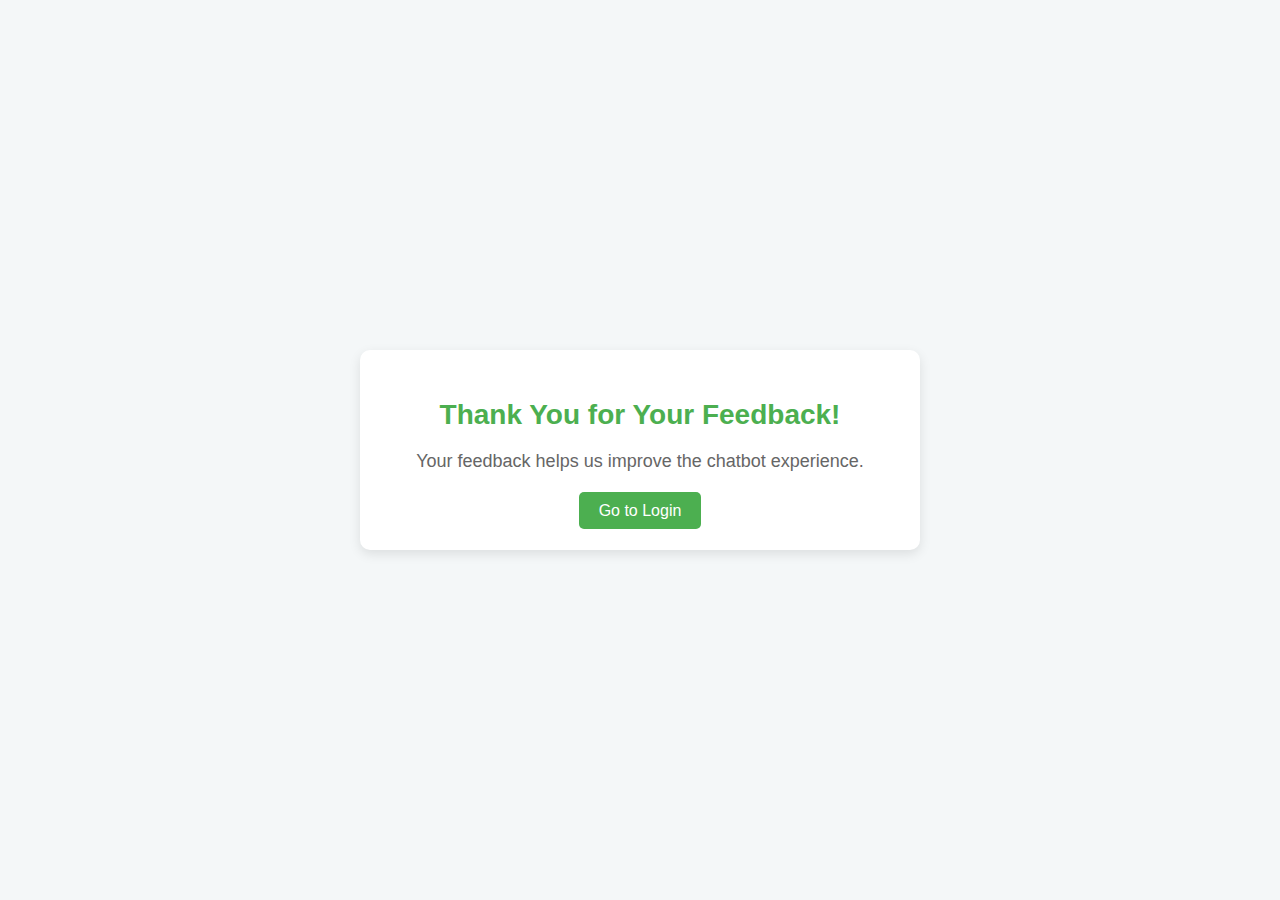
<file: templates/thank_you.html>
<!DOCTYPE html>
<html lang="en">
<head>
    <meta charset="UTF-8">
    <meta http-equiv="X-UA-Compatible" content="IE=edge">
    <meta name="viewport" content="width=device-width, initial-scale=1.0">
    <title>Thank You</title>
    <style>
        body {
            font-family: 'Arial', sans-serif;
            background-color: #f4f7f8;
            color: #333;
            margin: 0;
            padding: 0;
            display: flex;
            justify-content: center;
            align-items: center;
            height: 100vh;
        }
        .container {
            background-color: #fff;
            text-align: center;
            padding: 30px;
            border-radius: 10px;
            box-shadow: 0 4px 12px rgba(0, 0, 0, 0.1);
            max-width: 500px;
            width: 100%;
        }
        h1 {
            color: #4CAF50;
            font-size: 28px;
            margin-bottom: 20px;
        }
        p {
            font-size: 18px;
            margin-bottom: 30px;
            color: #666;
        }
        a {
            text-decoration: none;
            padding: 10px 20px;
            background-color: #4CAF50;
            color: white;
            border-radius: 5px;
            font-size: 16px;
            transition: background-color 0.3s ease;
        }
        a:hover {
            background-color: #45a049;
        }
    </style>
</head>
<body>
    <div class="container">
        <h1>Thank You for Your Feedback!</h1>
        <p>Your feedback helps us improve the chatbot experience.</p>
        <a href="/">Go to Login</a>
    </div>
</body>
</html>
</file>
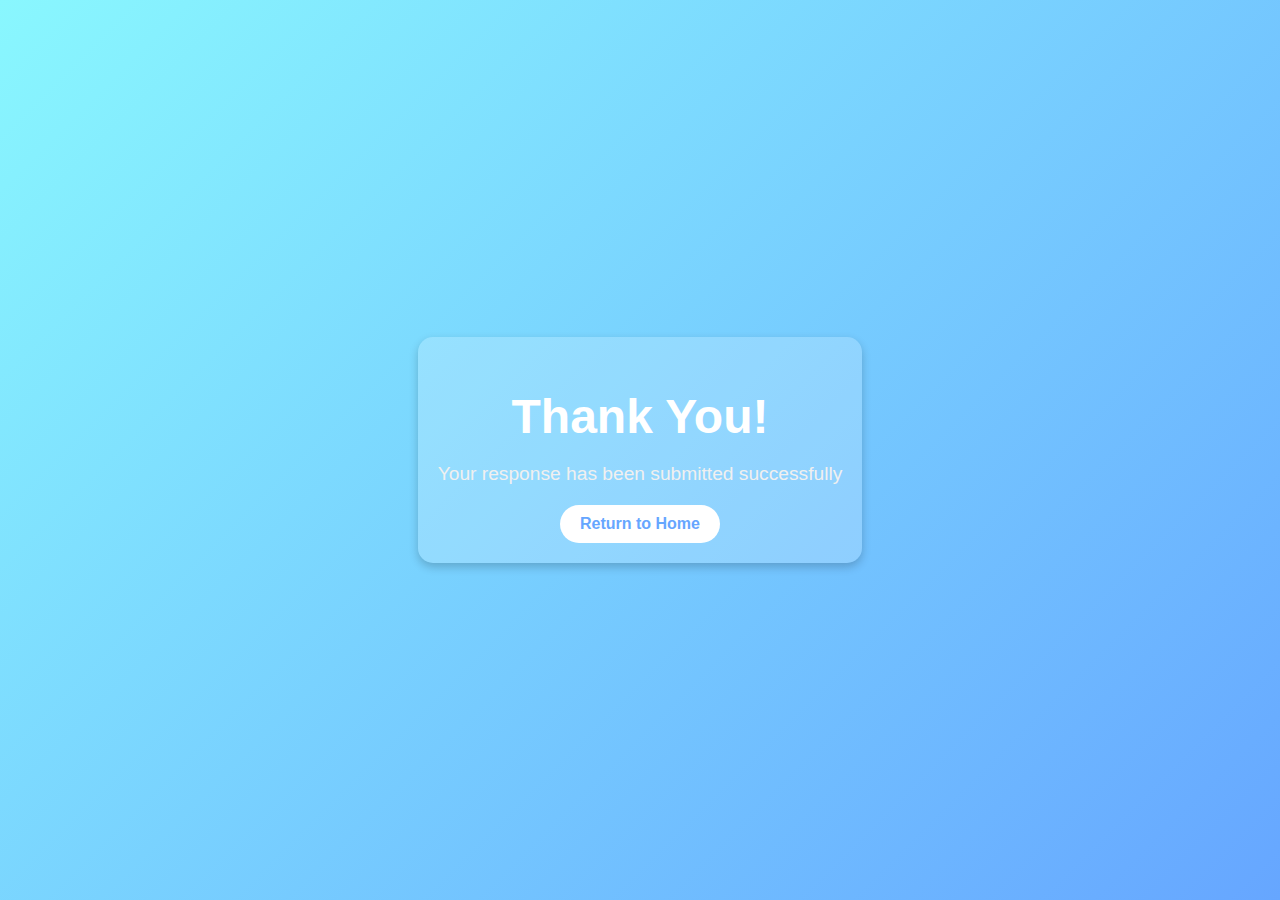
<file: templates/thankyou.html>
<!DOCTYPE html>
<html lang="en">
<head>
    <meta charset="UTF-8">
    <meta name="viewport" content="width=device-width, initial-scale=1.0">
    <meta http-equiv="X-UA-Compatible" content="ie=edge">
    <title>Thank You</title>
    <style>
        body {
            margin: 0;
            padding: 0;
            display: flex;
            justify-content: center;
            align-items: center;
            height: 100vh;
            background: linear-gradient(135deg, #89f7fe 0%, #66a6ff 100%);
            font-family: 'Arial', sans-serif;
            color: #fff;
        }
        .container {
            text-align: center;
            padding: 20px;
            background-color: rgba(255, 255, 255, 0.2);
            border-radius: 15px;
            box-shadow: 0 4px 10px rgba(0, 0, 0, 0.2);
            animation: fadeIn 1.5s ease-in-out;
        }
        h1 {
            font-size: 3em;
            margin-bottom: 10px;
            color: #fff;
        }
        p {
            font-size: 1.2em;
            margin-bottom: 20px;
            color: #f0f0f0;
        }
        a {
            display: inline-block;
            padding: 10px 20px;
            background-color: #fff;
            color: #66a6ff;
            border-radius: 25px;
            text-decoration: none;
            font-weight: bold;
            transition: background-color 0.3s, color 0.3s;
        }
        a:hover {
            background-color: #66a6ff;
            color: #fff;
        }
        @keyframes fadeIn {
            0% { opacity: 0; }
            100% { opacity: 1; }
        }
    </style>
</head>
<body>
    <div class="container">
        <h1>Thank You!</h1>
        <p>Your response has been submitted successfully</p>
        <a href="/">Return to Home</a>
    </div>
</body>
</html>
</file>
